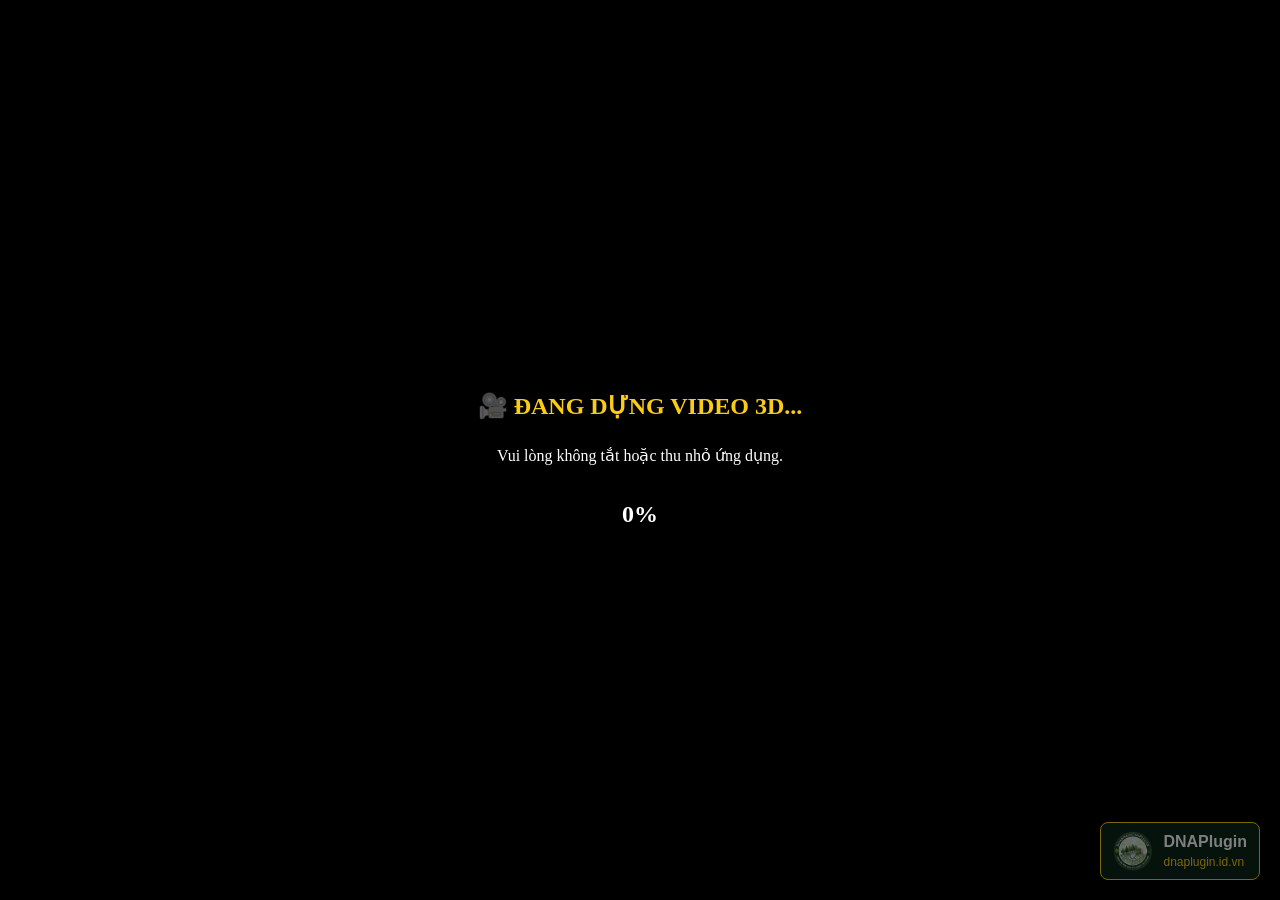
<file: 3d-tracklog/index.html>
<!DOCTYPE html>
<html lang="vi">
<head>
    <meta charset="UTF-8">
    <meta name="viewport" content="width=device-width, initial-scale=1.0, maximum-scale=1.0, user-scalable=no">
    <title>DNAPlugin - 3D Tracklog Simulation</title>
    <link rel="icon" type="image/png" href="DNAPlugin.png">
    <script src="https://cesium.com/downloads/cesiumjs/releases/1.114/Build/Cesium/Cesium.js"></script>
    <link href="https://cesium.com/downloads/cesiumjs/releases/1.114/Build/Cesium/Widgets/widgets.css" rel="stylesheet">
    <link rel="stylesheet" href="style.css">
</head>
<body>
    <div id="cesiumContainer"></div>

    <div id="watermark">
        <img src="assets/DNAPlugin.png" alt="DNAPlugin Logo" id="wm-logo">
        <div id="wm-text">
            <strong>DNAPlugin</strong><br>
            <span>dnaplugin.id.vn</span>
        </div>
    </div>

    <!-- Màn hình thông báo đang render video -->
    <div id="recordingOverlay" style="display:none; position:absolute; top:0; left:0; width:100%; height:100%; background:rgba(0,0,0,0.5); z-index:9999; color:white; display:flex; flex-direction:column; justify-content:center; align-items:center;">
        <h2 style="color:#FACC15; margin-bottom:10px;">🎥 ĐANG DỰNG VIDEO 3D...</h2>
        <p>Vui lòng không tắt hoặc thu nhỏ ứng dụng.</p>
        <div id="progressText" style="font-weight:bold; font-size:24px; margin-top:20px;">0%</div>
    </div>

    <script src="app.js"></script>
</body>
</html>
</file>
<file: 3d-tracklog/style.css>
html, body, #cesiumContainer {
    width: 100%;
    height: 100%;
    margin: 0;
    padding: 0;
    overflow: hidden;
    background-color: #000;
}

/* Ẩn các công cụ mặc định của Cesium để màn hình sạch sẽ quay video */
.cesium-viewer-toolbar, 
.cesium-viewer-animationContainer, 
.cesium-viewer-bottom, 
.cesium-viewer-timelineContainer {
    display: none !important;
}

/* Watermark hiển thị góc dưới bên phải */
#watermark {
    position: absolute;
    bottom: 20px;
    right: 20px;
    z-index: 999;
    display: flex;
    align-items: center;
    background: rgba(15, 56, 35, 0.7);
    padding: 8px 12px;
    border-radius: 8px;
    border: 1px solid #FACC15;
    pointer-events: none; /* Không cản trở thao tác vuốt bản đồ */
}

#wm-logo {
    width: 40px;
    height: 40px;
    margin-right: 10px;
}

#wm-text {
    color: #FACC15;
    font-family: sans-serif;
    line-height: 1.2;
}

#wm-text strong {
    font-size: 16px;
    color: #FFFFFF;
}

#wm-text span {
    font-size: 12px;
}

/* Khung điều khiển */
#controls {
    position: absolute;
    top: 20px;
    left: 20px;
    z-index: 999;
    background: rgba(0, 0, 0, 0.5);
    padding: 10px;
    border-radius: 8px;
    color: white;
    font-family: sans-serif;
    font-size: 14px;
}

#controls button {
    background: #16A34A;
    color: white;
    border: none;
    padding: 6px 12px;
    border-radius: 4px;
    font-weight: bold;
    cursor: pointer;
}
</file>
